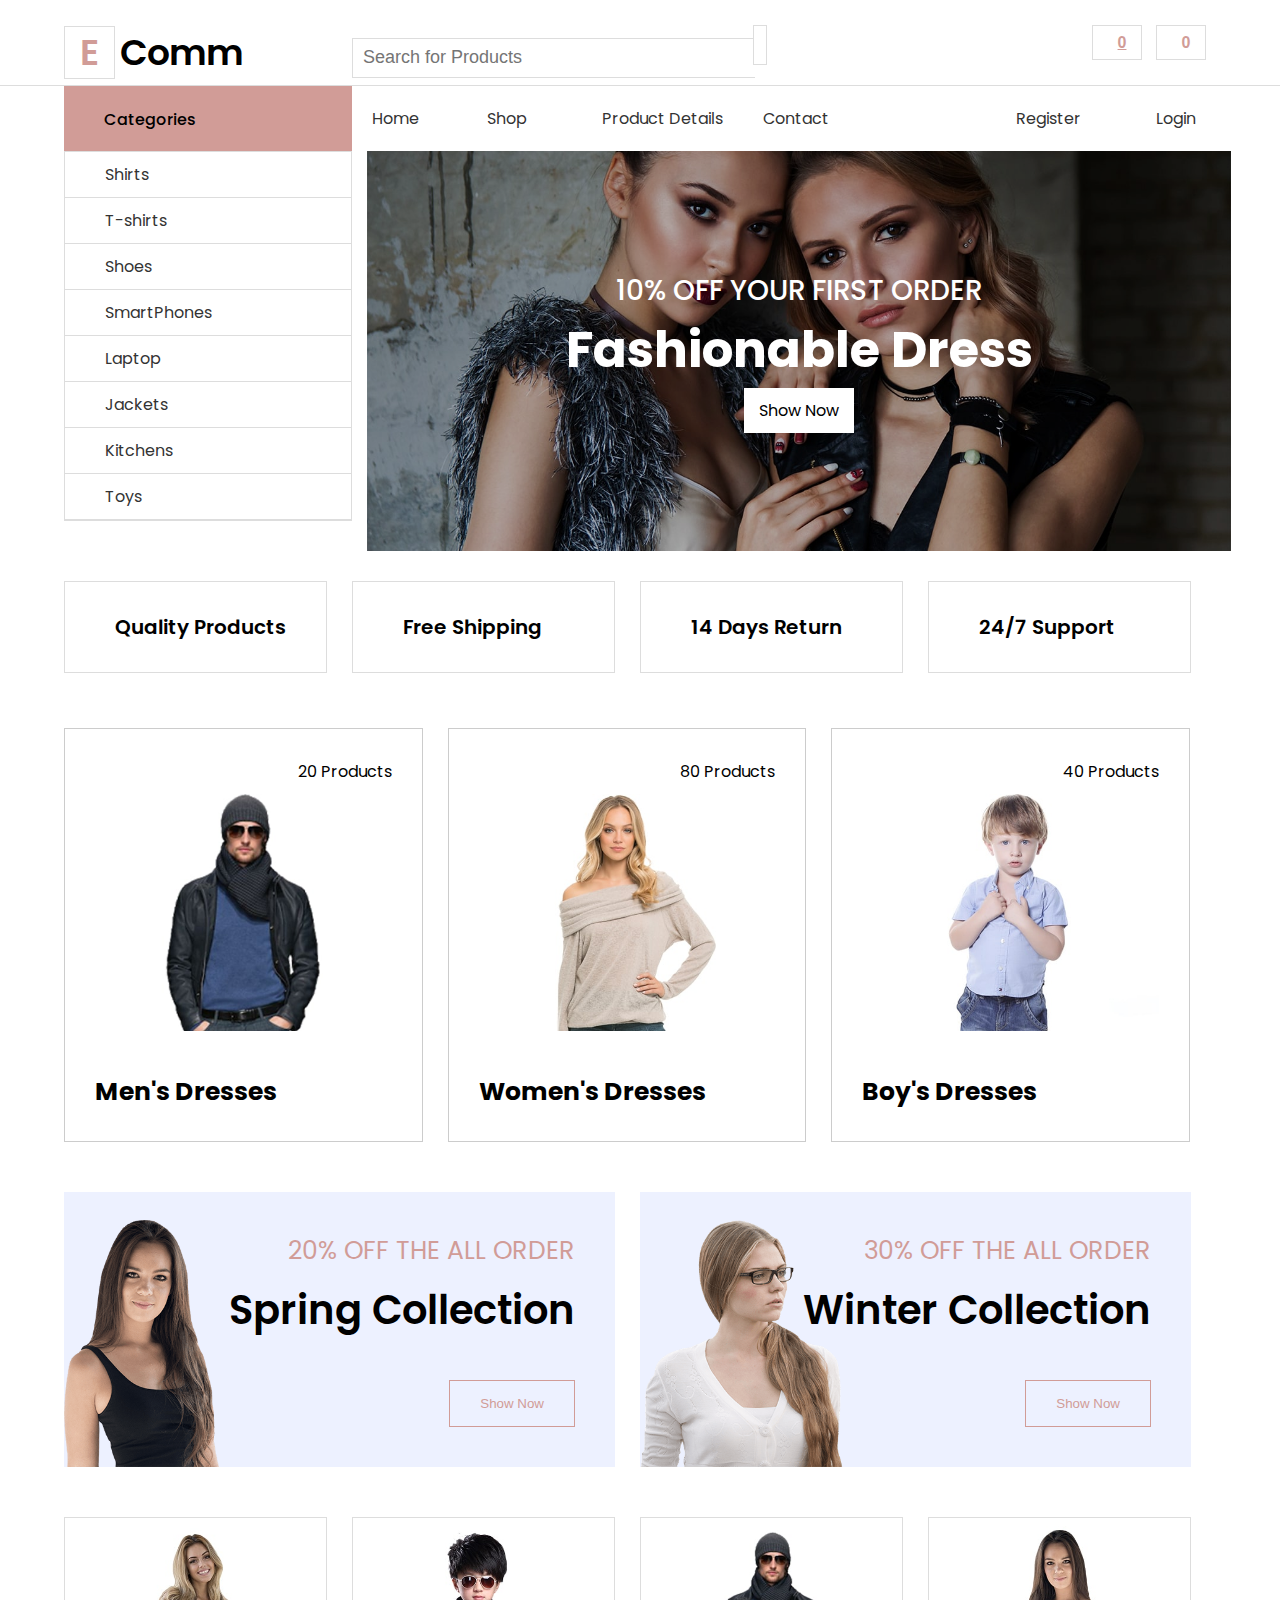
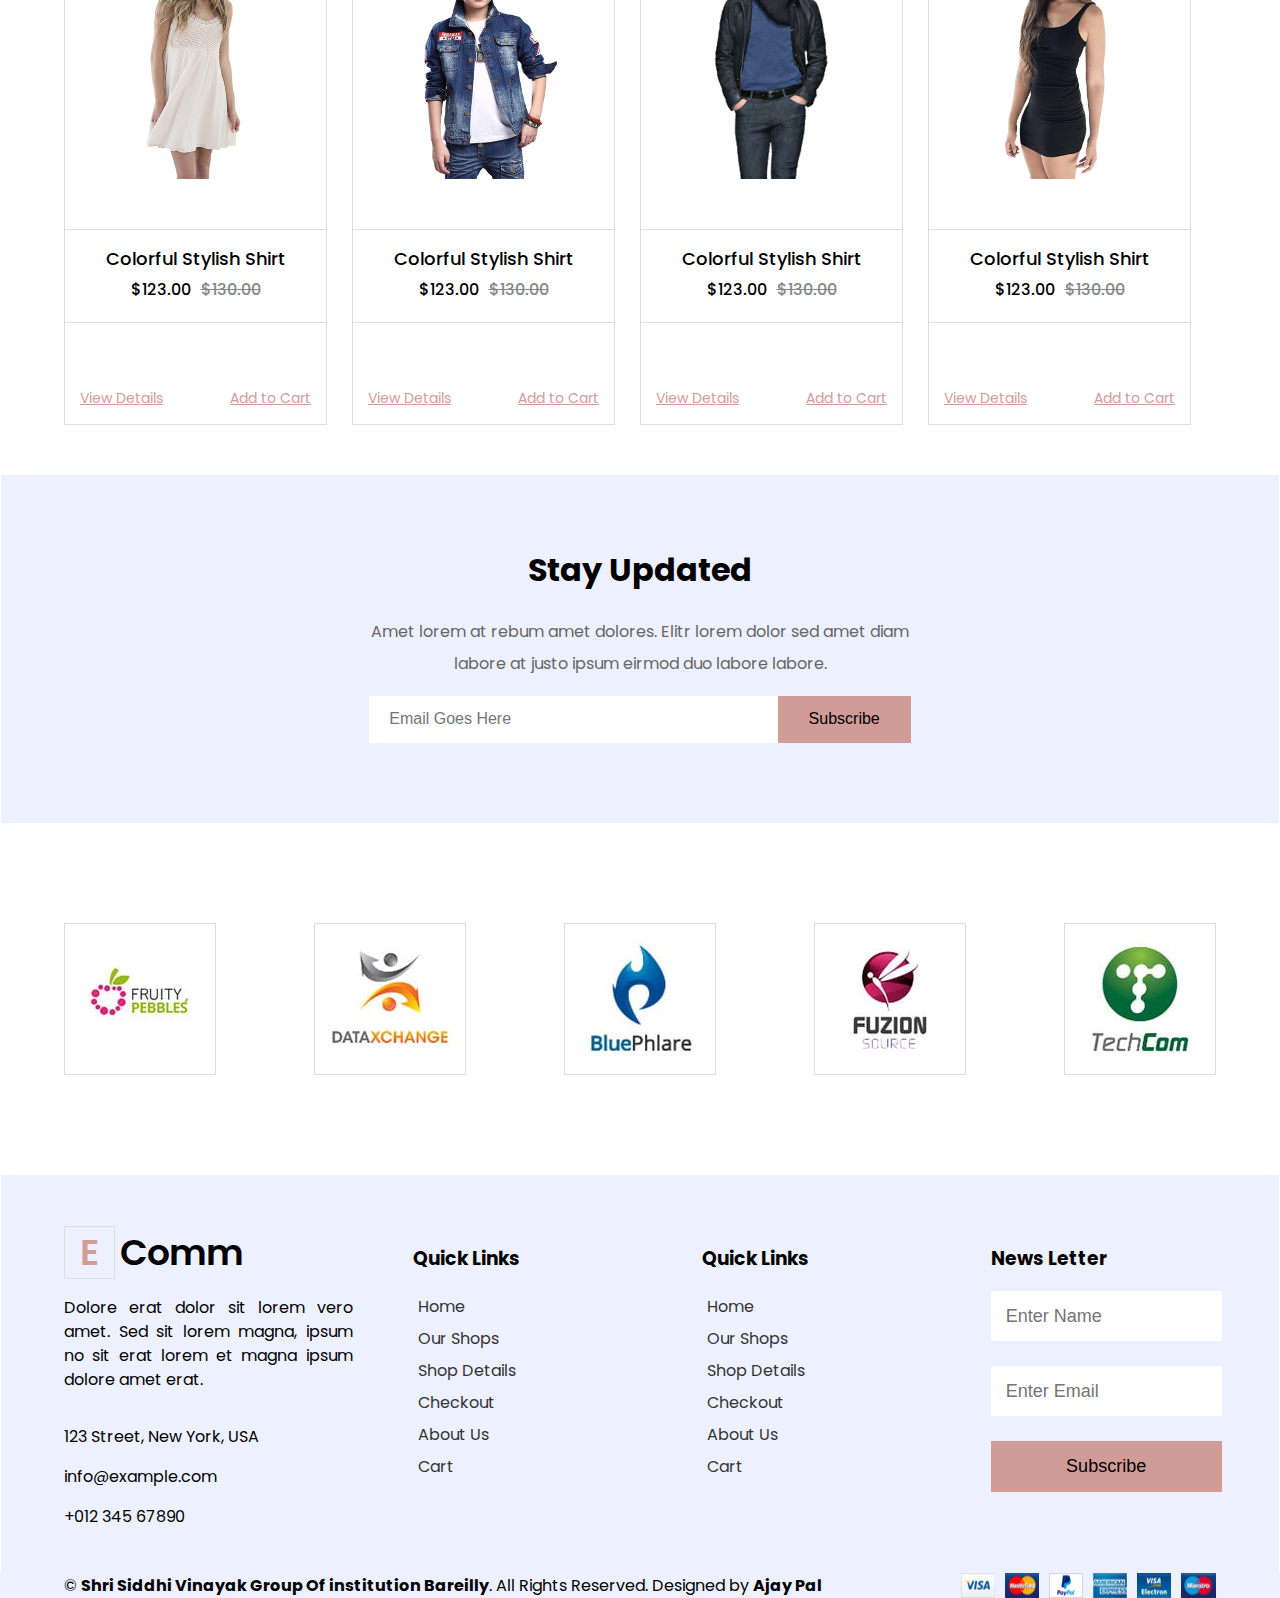
<file: index.html>
<html>
  <head>
    <title>E-Comm Website by Ajay Pal</title>
    <link href="style.css" rel="stylesheet" />
    <link href="common.css" rel="stylesheet" />
    <link rel="preconnect" href="https://fonts.googleapis.com" />
    <link rel="preconnect" href="https://fonts.gstatic.com" crossorigin />
    <link
      href="https://fonts.googleapis.com/css2?family=Poppins:ital,wght@0,100;0,300;0,400;0,500;0,600;0,700;1,100;1,300;1,400&display=swap"
      rel="stylesheet"
    />
    <link
      rel="stylesheet"
      href="https://cdnjs.cloudflare.com/ajax/libs/font-awesome/6.1.1/css/all.min.css"
      integrity="sha512-KfkfwYDsLkIlwQp6LFnl8zNdLGxu9YAA1QvwINks4PhcElQSvqcyVLLD9aMhXd13uQjoXtEKNosOWaZqXgel0g=="
      crossorigin="anonymous"
      referrerpolicy="no-referrer"
    />
  </head>
  <body>
    <div class="wrapper">
      <div class="header">
        <div class="logo arrange-left wid-25">
          <h1><span>E</span><span>Comm</span></h1>
        </div>
        <div class="search-product arrange-left wid-50">
          <input type="text" placeholder="Search for Products" />
        
          <button>
            <i class="fa-solid fa-magnifying-glass" ></i>
          </button>
        </div>
        <div class="selected-product arrange-left wid-25">
          <button class="common-btn">
            <a href="cart.html" style="color: #d19c97;">
            <span>
              <i class="fa-solid fa-cart-arrow-down"></i>
              0</span
            >
          </a>
          </button>
          <button class="common-btn">
            <span>
              <i class="fa-solid fa-heart"></i>
              0</span
            >
          </button>
        </div>
      </div>
    </div>
    <div class="full-banner-warapper">
      <div class="wrapper next-row">
        <div class="banner-area category-list arrange-left wid-25">
          <div class="list-header">
            <h4>Categories</h4>
            <span>
              <i class="fa-solid fa-angle-down"></i>
            </span>
          </div>
          <ul>
            <li><a href="#">Shirts</a></li>
            <li><a href="#">T-shirts</a></li>
            <li><a href="#">Shoes</a></li>
            <li><a href="#">SmartPhones</a></li>
            <li><a href="#">Laptop</a></li>
            <li><a href="#">Jackets</a></li>
            <li><a href="#">Kitchens</a></li>
            <li><a href="#">Toys</a></li>
          </ul>
        </div>
        <div class="wid-75 arrange-left">
          <div class="shop-menu">
            <ul class="left-menu-list">
              <li><a href="#">Home</a></li>
              <li><a href="shop.html">Shop</a></li>
              <li class="dropdown-head">
                <a href="#"
                  >Product Details
                  <i class="fa-solid fa-angle-down"></i>
                </a>
                <ul class="dropdown">
                  <li><a href="cart.html">Cart</a></li>
                  <li><a href="#">Checkout</a></li>
                </ul>
              </li>
              <li><a href="#">Contact</a></li>
            </ul>
            <ul class="right-menu-list">
              <li><a href="#">Login</a></li>
              <li><a href="#">Register</a></li>
            </ul>
          </div>
          <div class="banner">
            <img src="./banner.jpg" alt="banner" />
            <div class="banner-text">
              <h4>10% off Your First Order</h4>
              <h3>Fashionable Dress</h3>
              <a class="show-now">Show Now</a>
            </div>
          </div>
        </div>
      </div>
      <div class="wrapper next-row">
        <div class="wid-25 arrange-left">
          <div class="features-point">
            <span class="icon-text-wrap">
              <i class="fa-solid fa-check"></i>
              <span> Quality Products</span>
            </span>
          </div>
        </div>
        <div class="wid-25 arrange-left">
          <div class="features-point">
            <span class="icon-text-wrap">
              <i class="fa-solid fa-shipping-fast"></i>
              <span> Free Shipping</span>
            </span>
          </div>
        </div>
        <div class="wid-25 arrange-left">
          <div class="features-point">
            <span class="icon-text-wrap">
              <i class="fa-solid fa-exchange-alt"></i>
              <span>14 Days Return</span>
            </span>
          </div>
        </div>
        <div class="wid-25 arrange-left">
          <div class="features-point">
            <span class="icon-text-wrap">
              <i class="fa-solid fa-phone-volume"></i>
              <span>24/7 Support</span>
            </span>
          </div>
        </div>
      </div>
      <div class="wrapper next-row">
        <div class="wid-33 arrange-left">
          <div class="category-item">
            <div class="product-count">20 Products</div>
            <div class="category-img">
              <img src="./cat-1.jpg" />
            </div>
            <div class="category-type">
              <h5>Men's Dresses</h5>
            </div>
          </div>
        </div>
        <div class="wid-33 arrange-left">
          <div class="category-item">
            <div class="product-count">80 Products</div>
            <div class="category-img">
              <img src="./cat-2.jpg" />
            </div>
            <div class="category-type">
              <h5>Women's Dresses</h5>
            </div>
          </div>
        </div>
        <div class="wid-33 arrange-left">
          <div class="category-item">
            <div class="product-count">40 Products</div>
            <div class="category-img">
              <img src="./cat-3.jpg" />
            </div>
            <div class="category-type">
              <h5>Boy's Dresses</h5>
            </div>
          </div>
        </div>
      </div>
      <div class="wrapper next-row">
        <div class="wid-50 arrange-left">
          <div class="offer-banner">
            <img src="./offer-1.png" alt="" />
            <div class="offer-text">
              <h5>20% off the all order</h5>
              <h3>Spring Collection</h3>
              <button>Show Now</button>
            </div>
          </div>
        </div>
        <div class="wid-50 arrange-left">
          <div class="offer-banner">
            <img class="flip-img" src="./offer-2.png" alt="" />
            <div class="offer-text">
              <h5>30% off the all order</h5>
              <h3>Winter Collection</h3>
              <button>Show Now</button>
            </div>
          </div>
        </div>
      </div>
      <div class="wrapper next-row">
        <div class="wid-25 arrange-left">
          <div class="cart">
            <div>
              <img src="./product-1.jpg" alt="" />
            </div>
            <div class="cart-details">
              <h6 class="name-head">Colorful Stylish Shirt</h6>
              <div class="cart-price">
                <h6 class="current">$123.00</h6>
                <h6 class="last">$130.00</h6>
              </div>
            </div>
            <div class="cart-footer">
              <a href="#">
                <i class="fa-solid fa-eye"></i>
                View Details
              </a>
              <a href="#">
                <i class="fa-solid fa-cart-arrow-down"></i>
                Add to Cart
              </a>
            </div>
          </div>
        </div>
        <div class="wid-25 arrange-left">
          <div class="cart">
            <div>
              <img src="./product-2.jpg" alt="" />
            </div>
            <div class="cart-details">
              <h6 class="name-head">Colorful Stylish Shirt</h6>
              <div class="cart-price">
                <h6 class="current">$123.00</h6>
                <h6 class="last">$130.00</h6>
              </div>
            </div>
            <div class="cart-footer">
              <a href="#">
                <i class="fa-solid fa-eye"></i>
                View Details
              </a>
              <a href="#">
                <i class="fa-solid fa-cart-arrow-down"></i>
                Add to Cart
              </a>
            </div>
          </div>
        </div>
        <div class="wid-25 arrange-left">
          <div class="cart">
            <div>
              <img src="./product-3.jpg" alt="" />
            </div>
            <div class="cart-details">
              <h6 class="name-head">Colorful Stylish Shirt</h6>
              <div class="cart-price">
                <h6 class="current">$123.00</h6>
                <h6 class="last">$130.00</h6>
              </div>
            </div>
            <div class="cart-footer">
              <a href="#">
                <i class="fa-solid fa-eye"></i>
                View Details
              </a>
              <a href="#">
                <i class="fa-solid fa-cart-arrow-down"></i>
                Add to Cart
              </a>
            </div>
          </div>
        </div>
        <div class="wid-25 arrange-left">
          <div class="cart">
            <div>
              <img src="./product-4.jpg" alt="" />
            </div>
            <div class="cart-details">
              <h6 class="name-head">Colorful Stylish Shirt</h6>
              <div class="cart-price">
                <h6 class="current">$123.00</h6>
                <h6 class="last">$130.00</h6>
              </div>
            </div>
            <div class="cart-footer">
              <a href="#">
                <i class="fa-solid fa-eye"></i>
                View Details
              </a>
              <a href="#">
                <i class="fa-solid fa-cart-arrow-down"></i>
                Add to Cart
              </a>
            </div>
          </div>
        </div>
      </div>
      <div class="wrapper next-row">
        <div class="stay-updated">
          <h1>Stay Updated</h1>
          <p class="update-text">
            Amet lorem at rebum amet dolores. Elitr lorem dolor sed amet diam
            labore at justo ipsum eirmod duo labore labore.
          </p>
          <div class="updated-inputs">
            <input
              type="text"
              class="email-input"
              placeholder="Email Goes Here"
            />
            <button class="email-btn">Subscribe</button>
          </div>
        </div>
      </div>
      <div class="vender-list">
        <img src="./vendor-1.jpg" alt="" />
        <img src="./vendor-2.jpg" alt="" />
        <img src="./vendor-3.jpg" alt="" />
        <img src="./vendor-4.jpg" alt="" />
        <img src="./vendor-5.jpg" alt="" />
      </div>
      <div class="wrapper next-row">
        <div class="footer">
          <div class="wid-25 arrange-left margin-right-5">
            <div class="logo">
              <h1><span>E</span><span>Comm</span></h1>
            </div>
            <p class="footer-desc">
              Dolore erat dolor sit lorem vero amet. Sed sit lorem magna, ipsum
              no sit erat lorem et magna ipsum dolore amet erat.
            </p>
            <ul class="contact-list">
              <li>
                <i class="fa fa-map-marker-alt icon"></i>123 Street, New York,
                USA
              </li>
              <li><i class="fa fa-envelope icon"></i>info@example.com</li>
              <li><i class="fa fa-phone icon"></i>+012 345 67890</li>
            </ul>
          </div>
          <div class="wid-25 quick-links arrange-left">
            <h3>Quick Links</h3>
            <ul>
              <li>
                <a href=""
                  ><i class="fa fa-angle-right"></i><span>Home</span></a
                >
              </li>
              <li>
                <a href=""
                  ><i class="fa fa-angle-right"></i><span>Our Shops</span></a
                >
              </li>
              <li>
                <a href=""
                  ><i class="fa fa-angle-right"></i><span>Shop Details</span></a
                >
              </li>
              <li>
                <a href=""
                  ><i class="fa fa-angle-right"></i><span>Checkout</span></a
                >
              </li>
              <li>
                <a href=""
                  ><i class="fa fa-angle-right"></i><span>About Us</span></a
                >
              </li>
              <li>
                <a href=""
                  ><i class="fa fa-angle-right"></i><span>Cart</span></a
                >
              </li>
            </ul>
          </div>
          <div class="wid-25 quick-links arrange-left">
            <h3>Quick Links</h3>
            <ul>
              <li>
                <a href=""
                  ><i class="fa fa-angle-right"></i><span>Home</span></a
                >
              </li>
              <li>
                <a href=""
                  ><i class="fa fa-angle-right"></i><span>Our Shops</span></a
                >
              </li>
              <li>
                <a href=""
                  ><i class="fa fa-angle-right"></i><span>Shop Details</span></a
                >
              </li>
              <li>
                <a href=""
                  ><i class="fa fa-angle-right"></i><span>Checkout</span></a
                >
              </li>
              <li>
                <a href=""
                  ><i class="fa fa-angle-right"></i><span>About Us</span></a
                >
              </li>
              <li>
                <a href=""
                  ><i class="fa fa-angle-right"></i><span>Cart</span></a
                >
              </li>
            </ul>
          </div>
          <div class="wid-25 arrange-left">
            <h3>News Letter</h3>
            <input type="text" class="footer-input" placeholder="Enter Name" />
            <input type="text" class="footer-input" placeholder="Enter Email" />
            <button class="footer-button">Subscribe</button>
          </div>
        </div>
      </div>
      <div class="copy-right">
        <div>
          © <b>Shri Siddhi Vinayak Group Of institution Bareilly</b>. All Rights Reserved. Designed by
          <b>Ajay Pal</b>
        </div>
        <img src="./payments.png" alt="" />
      </div>
    </div>
  </body>
</html>
</file>
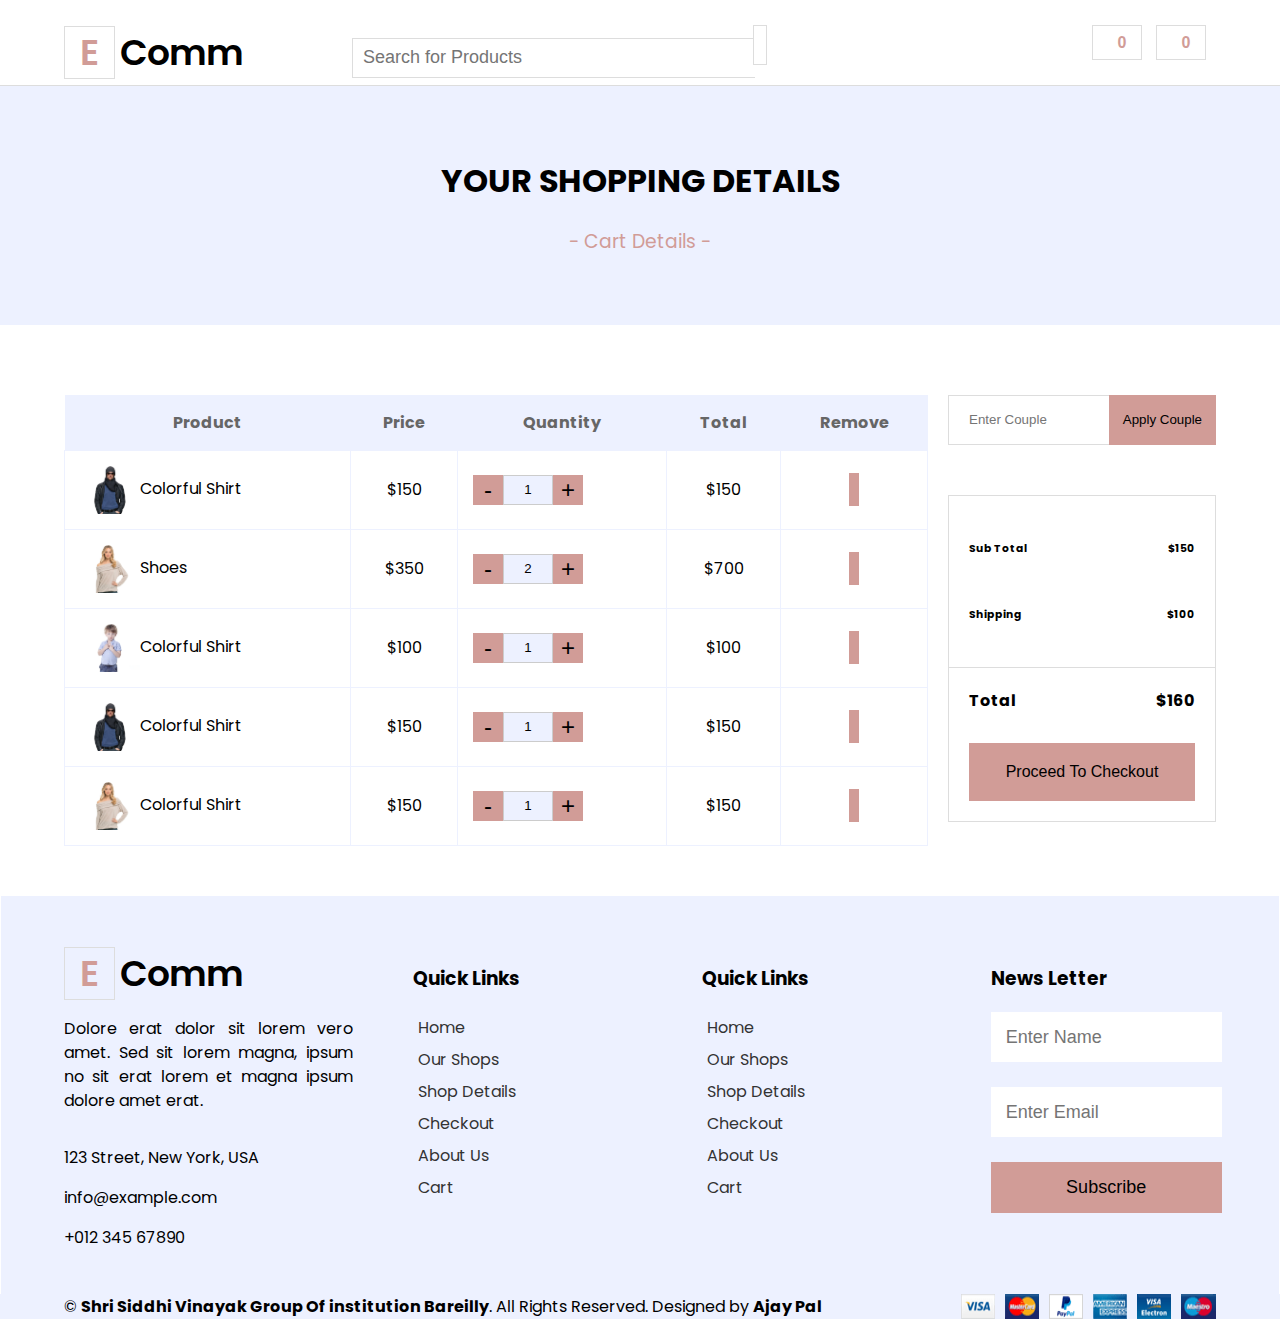
<file: cart.html>
<html>
  <head>
    <title>E-Comm Website by Code Step By Step</title>
    <link href="style.css" rel="stylesheet" />
    <link href="common.css" rel="stylesheet" />
    <link rel="preconnect" href="https://fonts.googleapis.com" />
    <link rel="preconnect" href="https://fonts.gstatic.com" crossorigin />
    <link
      href="https://fonts.googleapis.com/css2?family=Poppins:ital,wght@0,100;0,300;0,400;0,500;0,600;0,700;1,100;1,300;1,400&display=swap"
      rel="stylesheet"
    />
    <link
      rel="stylesheet"
      href="https://cdnjs.cloudflare.com/ajax/libs/font-awesome/6.1.1/css/all.min.css"
      integrity="sha512-KfkfwYDsLkIlwQp6LFnl8zNdLGxu9YAA1QvwINks4PhcElQSvqcyVLLD9aMhXd13uQjoXtEKNosOWaZqXgel0g=="
      crossorigin="anonymous"
      referrerpolicy="no-referrer"
    />
  </head>
  <body>
    <div class="wrapper">
      <div class="header">
        <div class="logo arrange-left wid-25">
          <h1><span>E</span><span>Comm</span></h1>
        </div>
        <div class="search-product arrange-left wid-50">
          <input type="text" placeholder="Search for Products" />
          <button>
            <i class="fa-solid fa-magnifying-glass"></i>
          </button>
        </div>
        <div class="selected-product arrange-left wid-25">
          <button class="common-btn">
            <span>
              <i class="fa-solid fa-cart-arrow-down"></i>
              0</span
            >
          </button>
          <button class="common-btn">
            <span>
              <i class="fa-solid fa-heart"></i>
              0</span
            >
          </button>
        </div>
      </div>
    </div>
    <div class="full-banner-warapper">
      <div class="shop-header">
        <h1>Your shopping Details</h1>
        <h3>- Cart Details -</h3>
      </div>
      <div class="wrapper next-row">
        <div class="wid-75 arrange-left">
          <div class="cart-details">
            <table>
              <thead>
                <tr>
                  <th>Product</th>
                  <th>Price</th>
                  <th>Quantity</th>
                  <th>Total</th>
                  <th>Remove</th>
                </tr>
              </thead>
              <tbody>
                <tr>
                  <td class="text-with-img">
                    <img src="./cat-1.jpg" alt="" /><span>Colorful Shirt</span>
                  </td>
                  <td><span>$150</span></td>
                  <td>
                    <div class="quantity-input">
                      <button>-</button>
                      <input type="text" value="1" />
                      <button>+</button>
                    </div>
                  </td>
                  <td>$150</td>
                  <td>
                    <i class="fa fa-remove icon custom-delete-button"></i>
                  </td>
                </tr>
                <tr>
                  <td class="text-with-img">
                    <img src="./cat-2.jpg" alt="" /><span>Shoes</span>
                  </td>
                  <td><span>$350</span></td>
                  <td>
                    <div class="quantity-input">
                      <button>-</button>
                      <input type="text" value="2" />
                      <button>+</button>
                    </div>
                  </td>
                  <td>$700</td>
                  <td>
                    <i class="fa fa-remove icon custom-delete-button"></i>
                  </td>
                </tr>
                <tr>
                  <td class="text-with-img">
                    <img src="./cat-3.jpg" alt="" /><span>Colorful Shirt</span>
                  </td>
                  <td><span>$100</span></td>
                  <td>
                    <div class="quantity-input">
                      <button>-</button>
                      <input type="text" value="1" />
                      <button>+</button>
                    </div>
                  </td>
                  <td>$100</td>
                  <td>
                    <i class="fa fa-remove icon custom-delete-button"></i>
                  </td>
                </tr>
                <tr>
                  <td class="text-with-img">
                    <img src="./cat-1.jpg" alt="" /><span>Colorful Shirt</span>
                  </td>
                  <td><span>$150</span></td>
                  <td>
                    <div class="quantity-input">
                      <button>-</button>
                      <input type="text" value="1" />
                      <button>+</button>
                    </div>
                  </td>
                  <td>$150</td>
                  <td>
                    <i class="fa fa-remove icon custom-delete-button"></i>
                  </td>
                </tr>
                <tr>
                  <td class="text-with-img">
                    <img src="./cat-2.jpg" alt="" /><span>Colorful Shirt</span>
                  </td>
                  <td><span>$150</span></td>
                  <td>
                    <div class="quantity-input">
                      <button>-</button>
                      <input type="text" value="1" />
                      <button>+</button>
                    </div>
                  </td>
                  <td>$150</td>
                  <td>
                    <i class="fa fa-remove icon custom-delete-button"></i>
                  </td>
                </tr>
              </tbody>
            </table>
          </div>
        </div>
        <div class="wid-25 arrange-left">
          <div class="cart-summary-wrapper">
            <div class="coupon-inputs">
              <input type="text" placeholder="Enter Couple" />
              <button>Apply Couple</button>
            </div>
            <div class="cart-summary-body">
              <div class="cart-summy-item">
                <h6>Sub Total</h6>
                <h6>$150</h6>
              </div>
              <div class="cart-summy-item">
                <h6>Shipping</h6>
                <h6>$100</h6>
              </div>
            </div>
            <div class="total-wrapper">
              <div class="total-head">
                <h4>Total</h4>
                <h4>$160</h4>
              </div>
              <div class="proceed-input">
                <button>Proceed To Checkout</button>
              </div>
            </div>
          </div>
        </div>
      </div>
      <div class="wrapper next-row">
        <div class="footer">
          <div class="wid-25 arrange-left margin-right-5">
            <div class="logo">
              <h1><span>E</span><span>Comm</span></h1>
            </div>
            <p class="footer-desc">
              Dolore erat dolor sit lorem vero amet. Sed sit lorem magna, ipsum
              no sit erat lorem et magna ipsum dolore amet erat.
            </p>
            <ul class="contact-list">
              <li>
                <i class="fa fa-map-marker-alt icon"></i>123 Street, New York,
                USA
              </li>
              <li><i class="fa fa-envelope icon"></i>info@example.com</li>
              <li><i class="fa fa-phone icon"></i>+012 345 67890</li>
            </ul>
          </div>
          <div class="wid-25 quick-links arrange-left">
            <h3>Quick Links</h3>
            <ul>
              <li>
                <a href=""
                  ><i class="fa fa-angle-right"></i><span>Home</span></a
                >
              </li>
              <li>
                <a href=""
                  ><i class="fa fa-angle-right"></i><span>Our Shops</span></a
                >
              </li>
              <li>
                <a href=""
                  ><i class="fa fa-angle-right"></i><span>Shop Details</span></a
                >
              </li>
              <li>
                <a href=""
                  ><i class="fa fa-angle-right"></i><span>Checkout</span></a
                >
              </li>
              <li>
                <a href=""
                  ><i class="fa fa-angle-right"></i><span>About Us</span></a
                >
              </li>
              <li>
                <a href=""
                  ><i class="fa fa-angle-right"></i><span>Cart</span></a
                >
              </li>
            </ul>
          </div>
          <div class="wid-25 quick-links arrange-left">
            <h3>Quick Links</h3>
            <ul>
              <li>
                <a href=""
                  ><i class="fa fa-angle-right"></i><span>Home</span></a
                >
              </li>
              <li>
                <a href=""
                  ><i class="fa fa-angle-right"></i><span>Our Shops</span></a
                >
              </li>
              <li>
                <a href=""
                  ><i class="fa fa-angle-right"></i><span>Shop Details</span></a
                >
              </li>
              <li>
                <a href=""
                  ><i class="fa fa-angle-right"></i><span>Checkout</span></a
                >
              </li>
              <li>
                <a href=""
                  ><i class="fa fa-angle-right"></i><span>About Us</span></a
                >
              </li>
              <li>
                <a href=""
                  ><i class="fa fa-angle-right"></i><span>Cart</span></a
                >
              </li>
            </ul>
          </div>
          <div class="wid-25 arrange-left">
            <h3>News Letter</h3>
            <input type="text" class="footer-input" placeholder="Enter Name" />
            <input type="text" class="footer-input" placeholder="Enter Email" />
            <button class="footer-button">Subscribe</button>
          </div>
        </div>
      </div>
      <div class="copy-right">
        <div>
          © <b>Shri Siddhi Vinayak Group Of institution Bareilly</b>. All Rights Reserved. Designed by
          <b>Ajay Pal</b>
        </div>
        <img src="./payments.png" alt="" />
      </div>
    </div>
  </body>
</html>
</file>
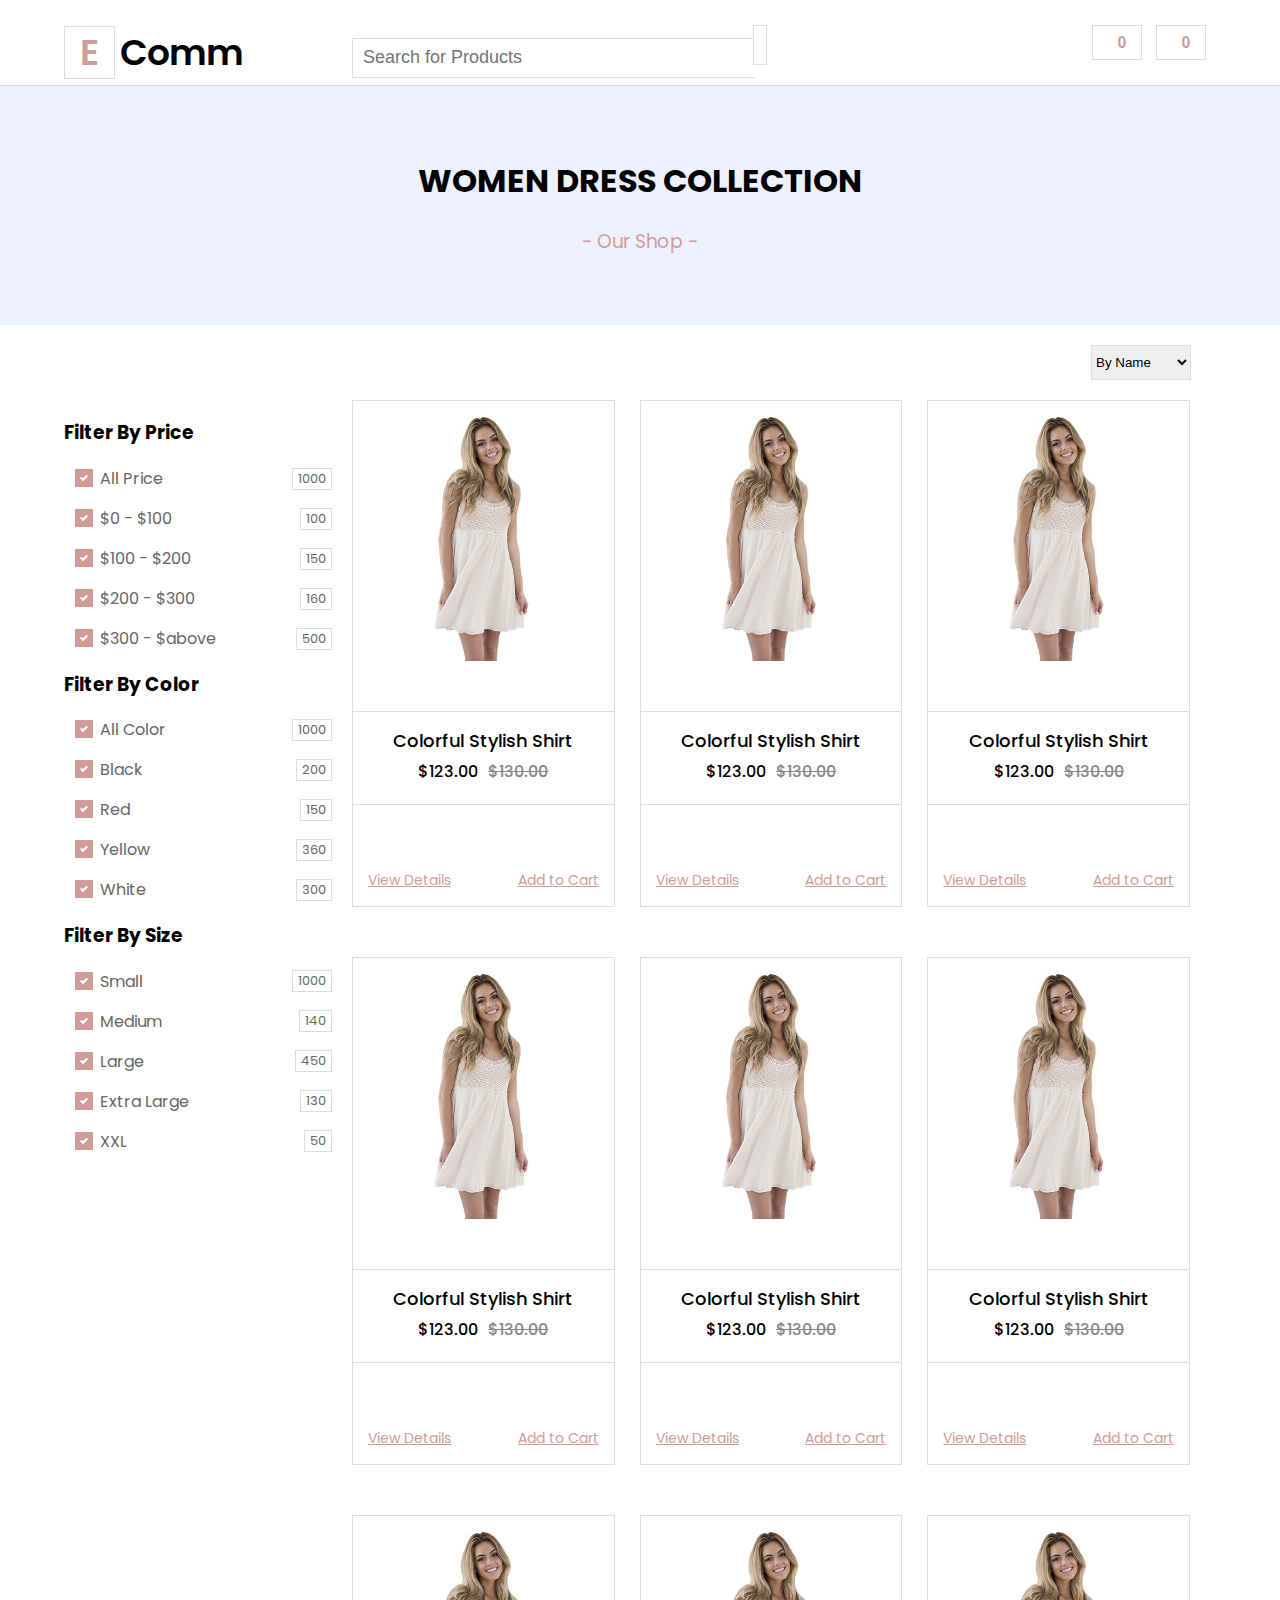
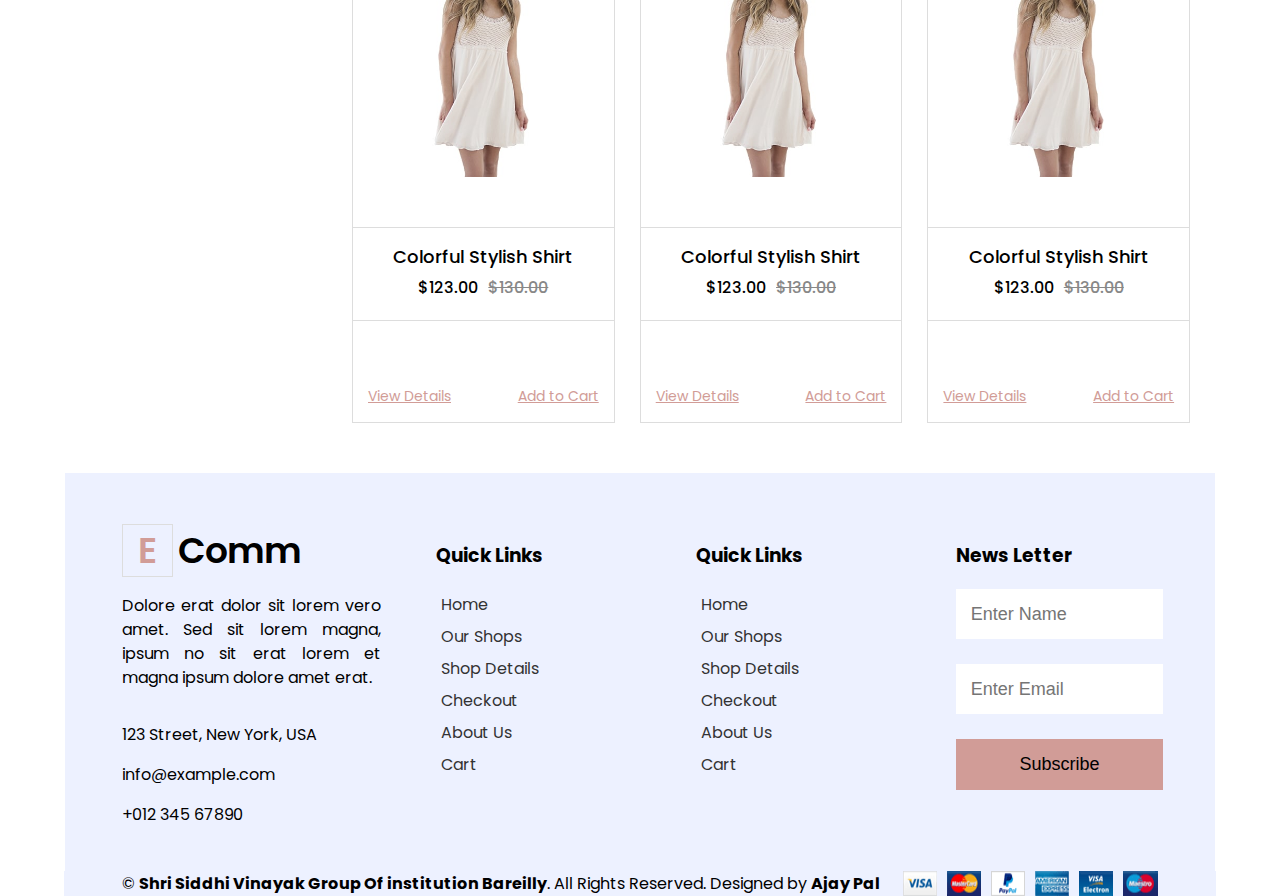
<file: shop.html>
<html>
  <head>
    <title>E-Comm Website by Code Step By Step</title>
    <link href="style.css" rel="stylesheet" />
    <link href="common.css" rel="stylesheet" />
    <link rel="preconnect" href="https://fonts.googleapis.com" />
    <link rel="preconnect" href="https://fonts.gstatic.com" crossorigin />
    <link
      href="https://fonts.googleapis.com/css2?family=Poppins:ital,wght@0,100;0,300;0,400;0,500;0,600;0,700;1,100;1,300;1,400&display=swap"
      rel="stylesheet"
    />
    <link
      rel="stylesheet"
      href="https://cdnjs.cloudflare.com/ajax/libs/font-awesome/6.1.1/css/all.min.css"
      integrity="sha512-KfkfwYDsLkIlwQp6LFnl8zNdLGxu9YAA1QvwINks4PhcElQSvqcyVLLD9aMhXd13uQjoXtEKNosOWaZqXgel0g=="
      crossorigin="anonymous"
      referrerpolicy="no-referrer"
    />
  </head>
  <body>
    <div class="wrapper">
      <div class="header">
        <div class="logo arrange-left wid-25">
          <h1><span>E</span><span>Comm</span></h1>
        </div>
        <div class="search-product arrange-left wid-50">
          <input type="text" placeholder="Search for Products" />
          <button>
            <i class="fa-solid fa-magnifying-glass"></i>
          </button>
        </div>
        <div class="selected-product arrange-left wid-25">
          <button class="common-btn">
            <span>
              <i class="fa-solid fa-cart-arrow-down"></i>
              0</span
            >
          </button>
          <button class="common-btn">
            <span>
              <i class="fa-solid fa-heart"></i>
              0</span
            >
          </button>
        </div>
      </div>
    </div>
    <div class="full-banner-warapper">
      <div class="shop-header">
        <h1>Women Dress Collection</h1>
        <h3>- Our Shop -</h3>
      </div>

      <div class="wrapper next-row">
        <div class="sort-options">
          <select name="" id="">
            <option value="1">By Name</option>
            <option value="2">By Rating</option>
            <option value="3">By Latest</option>
          </select>
        </div>
        <div class="wid-25 arrange-left">
          <h3>Filter By Price</h3>
          <div class="custom-control-check">
            <input type="checkbox" class="custom-control-input" checked="" id="price-all">
          <label class="custom-control-label" for="price-all">All Price</label>
          <span class="filter-prod-count">1000</span>
          </div>
          <div class="custom-control-check">
            <input type="checkbox" class="custom-control-input" checked="" id="0-100">
          <label class="custom-control-label" for="0-100">$0 - $100</label>
          <span class="filter-prod-count">100</span>
          </div>
          <div class="custom-control-check">
            <input type="checkbox" class="custom-control-input" checked="" id="100-200">
          <label class="custom-control-label" for="100-200">$100 - $200</label>
          <span class="filter-prod-count">150</span>
          </div>
          <div class="custom-control-check">
            <input type="checkbox" class="custom-control-input" checked="" id="200-300">
          <label class="custom-control-label" for="200-300">$200 - $300</label>
          <span class="filter-prod-count">160</span>
          </div>
          <div class="custom-control-check">
            <input type="checkbox" class="custom-control-input" checked="" id="300-above">
          <label class="custom-control-label" for="300-above">$300 - $above</label>
          <span class="filter-prod-count">500</span>
          </div>
          <h3>Filter By Color</h3>
          <div class="custom-control-check">
            <input type="checkbox" class="custom-control-input" checked="" id="color-all">
          <label class="custom-control-label" for="color-all">All Color</label>
          <span class="filter-prod-count">1000</span>
          </div>
          <div class="custom-control-check">
            <input type="checkbox" class="custom-control-input" checked="" id="black">
          <label class="custom-control-label" for="black">Black</label>
          <span class="filter-prod-count">200</span>
          </div>
          <div class="custom-control-check">
            <input type="checkbox" class="custom-control-input" checked="" id="red">
          <label class="custom-control-label" for="Red">Red</label>
          <span class="filter-prod-count">150</span>
          </div>
          <div class="custom-control-check">
            <input type="checkbox" class="custom-control-input" checked="" id="yellow">
          <label class="custom-control-label" for="yellow">Yellow</label>
          <span class="filter-prod-count">360</span>
          </div>
          <div class="custom-control-check">
            <input type="checkbox" class="custom-control-input" checked="" id="white">
          <label class="custom-control-label" for="white">White</label>
          <span class="filter-prod-count">300</span>
          </div>
          <h3>Filter By Size</h3>
          <div class="custom-control-check">
            <input type="checkbox" class="custom-control-input" checked="" id="small">
          <label class="custom-control-label" for="small">Small</label>
          <span class="filter-prod-count">1000</span>
          </div>
          <div class="custom-control-check">
            <input type="checkbox" class="custom-control-input" checked="" id="m">
          <label class="custom-control-label" for="m">Medium</label>
          <span class="filter-prod-count">140</span>
          </div>
          <div class="custom-control-check">
            <input type="checkbox" class="custom-control-input" checked="" id="l">
          <label class="custom-control-label" for="l">Large</label>
          <span class="filter-prod-count">450</span>
          </div>
          <div class="custom-control-check">
            <input type="checkbox" class="custom-control-input" checked="" id="xl">
          <label class="custom-control-label" for="xl">Extra Large</label>
          <span class="filter-prod-count">130</span>
          </div>
          <div class="custom-control-check">
            <input type="checkbox" class="custom-control-input" checked="" id="xxl">
          <label class="custom-control-label" for="xxl">XXL</label>
          <span class="filter-prod-count">50</span>
          </div>
        </div>
        <div class="wid-75 arrange-left">
          <div class="wid-33 arrange-left">
            <div class="cart">
              <div>
                <img src="./product-1.jpg" alt="" />
              </div>
              <div class="cart-details">
                <h6 class="name-head">Colorful Stylish Shirt</h6>
                <div class="cart-price">
                  <h6 class="current">$123.00</h6>
                  <h6 class="last">$130.00</h6>
                </div>
              </div>
              <div class="cart-footer">
                <a href="#">
                  <i class="fa-solid fa-eye"></i>
                  View Details
                </a>
                <a href="#">
                  <i class="fa-solid fa-cart-arrow-down"></i>
                  Add to Cart
                </a>
              </div>
            </div>
          </div>
          <div class="wid-33 arrange-left">
            <div class="cart">
              <div>
                <img src="./product-1.jpg" alt="" />
              </div>
              <div class="cart-details">
                <h6 class="name-head">Colorful Stylish Shirt</h6>
                <div class="cart-price">
                  <h6 class="current">$123.00</h6>
                  <h6 class="last">$130.00</h6>
                </div>
              </div>
              <div class="cart-footer">
                <a href="#">
                  <i class="fa-solid fa-eye"></i>
                  View Details
                </a>
                <a href="#">
                  <i class="fa-solid fa-cart-arrow-down"></i>
                  Add to Cart
                </a>
              </div>
            </div>
          </div>          <div class="wid-33 arrange-left">
            <div class="cart">
              <div>
                <img src="./product-1.jpg" alt="" />
              </div>
              <div class="cart-details">
                <h6 class="name-head">Colorful Stylish Shirt</h6>
                <div class="cart-price">
                  <h6 class="current">$123.00</h6>
                  <h6 class="last">$130.00</h6>
                </div>
              </div>
              <div class="cart-footer">
                <a href="#">
                  <i class="fa-solid fa-eye"></i>
                  View Details
                </a>
                <a href="#">
                  <i class="fa-solid fa-cart-arrow-down"></i>
                  Add to Cart
                </a>
              </div>
            </div>
          </div>
          <div class="wid-33 arrange-left">
            <div class="cart">
              <div>
                <img src="./product-1.jpg" alt="" />
              </div>
              <div class="cart-details">
                <h6 class="name-head">Colorful Stylish Shirt</h6>
                <div class="cart-price">
                  <h6 class="current">$123.00</h6>
                  <h6 class="last">$130.00</h6>
                </div>
              </div>
              <div class="cart-footer">
                <a href="#">
                  <i class="fa-solid fa-eye"></i>
                  View Details
                </a>
                <a href="#">
                  <i class="fa-solid fa-cart-arrow-down"></i>
                  Add to Cart
                </a>
              </div>
            </div>
          </div>          <div class="wid-33 arrange-left">
            <div class="cart">
              <div>
                <img src="./product-1.jpg" alt="" />
              </div>
              <div class="cart-details">
                <h6 class="name-head">Colorful Stylish Shirt</h6>
                <div class="cart-price">
                  <h6 class="current">$123.00</h6>
                  <h6 class="last">$130.00</h6>
                </div>
              </div>
              <div class="cart-footer">
                <a href="#">
                  <i class="fa-solid fa-eye"></i>
                  View Details
                </a>
                <a href="#">
                  <i class="fa-solid fa-cart-arrow-down"></i>
                  Add to Cart
                </a>
              </div>
            </div>
          </div>          <div class="wid-33 arrange-left">
            <div class="cart">
              <div>
                <img src="./product-1.jpg" alt="" />
              </div>
              <div class="cart-details">
                <h6 class="name-head">Colorful Stylish Shirt</h6>
                <div class="cart-price">
                  <h6 class="current">$123.00</h6>
                  <h6 class="last">$130.00</h6>
                </div>
              </div>
              <div class="cart-footer">
                <a href="#">
                  <i class="fa-solid fa-eye"></i>
                  View Details
                </a>
                <a href="#">
                  <i class="fa-solid fa-cart-arrow-down"></i>
                  Add to Cart
                </a>
              </div>
            </div>
          </div>          <div class="wid-33 arrange-left">
            <div class="cart">
              <div>
                <img src="./product-1.jpg" alt="" />
              </div>
              <div class="cart-details">
                <h6 class="name-head">Colorful Stylish Shirt</h6>
                <div class="cart-price">
                  <h6 class="current">$123.00</h6>
                  <h6 class="last">$130.00</h6>
                </div>
              </div>
              <div class="cart-footer">
                <a href="#">
                  <i class="fa-solid fa-eye"></i>
                  View Details
                </a>
                <a href="#">
                  <i class="fa-solid fa-cart-arrow-down"></i>
                  Add to Cart
                </a>
              </div>
            </div>
          </div>          <div class="wid-33 arrange-left">
            <div class="cart">
              <div>
                <img src="./product-1.jpg" alt="" />
              </div>
              <div class="cart-details">
                <h6 class="name-head">Colorful Stylish Shirt</h6>
                <div class="cart-price">
                  <h6 class="current">$123.00</h6>
                  <h6 class="last">$130.00</h6>
                </div>
              </div>
              <div class="cart-footer">
                <a href="#">
                  <i class="fa-solid fa-eye"></i>
                  View Details
                </a>
                <a href="#">
                  <i class="fa-solid fa-cart-arrow-down"></i>
                  Add to Cart
                </a>
              </div>
            </div>
          </div>          <div class="wid-33 arrange-left">
            <div class="cart">
              <div>
                <img src="./product-1.jpg" alt="" />
              </div>
              <div class="cart-details">
                <h6 class="name-head">Colorful Stylish Shirt</h6>
                <div class="cart-price">
                  <h6 class="current">$123.00</h6>
                  <h6 class="last">$130.00</h6>
                </div>
              </div>
              <div class="cart-footer">
                <a href="#">
                  <i class="fa-solid fa-eye"></i>
                  View Details
                </a>
                <a href="#">
                  <i class="fa-solid fa-cart-arrow-down"></i>
                  Add to Cart
                </a>
              </div>
            </div>
          </div>
      </div>
      <div class="wrapper next-row">
        <div class="footer">
          <div class="wid-25 arrange-left margin-right-5">
            <div class="logo">
              <h1><span>E</span><span>Comm</span></h1>
            </div>
            <p class="footer-desc">
              Dolore erat dolor sit lorem vero amet. Sed sit lorem magna, ipsum
              no sit erat lorem et magna ipsum dolore amet erat.
            </p>
            <ul class="contact-list">
              <li>
                <i class="fa fa-map-marker-alt icon"></i>123 Street, New York,
                USA
              </li>
              <li><i class="fa fa-envelope icon"></i>info@example.com</li>
              <li><i class="fa fa-phone icon"></i>+012 345 67890</li>
            </ul>
          </div>
          <div class="wid-25 quick-links arrange-left">
            <h3>Quick Links</h3>
            <ul>
              <li>
                <a href=""
                  ><i class="fa fa-angle-right"></i><span>Home</span></a
                >
              </li>
              <li>
                <a href=""
                  ><i class="fa fa-angle-right"></i><span>Our Shops</span></a
                >
              </li>
              <li>
                <a href=""
                  ><i class="fa fa-angle-right"></i><span>Shop Details</span></a
                >
              </li>
              <li>
                <a href=""
                  ><i class="fa fa-angle-right"></i><span>Checkout</span></a
                >
              </li>
              <li>
                <a href=""
                  ><i class="fa fa-angle-right"></i><span>About Us</span></a
                >
              </li>
              <li>
                <a href=""
                  ><i class="fa fa-angle-right"></i><span>Cart</span></a
                >
              </li>
            </ul>
          </div>
          <div class="wid-25 quick-links arrange-left">
            <h3>Quick Links</h3>
            <ul>
              <li>
                <a href=""
                  ><i class="fa fa-angle-right"></i><span>Home</span></a
                >
              </li>
              <li>
                <a href=""
                  ><i class="fa fa-angle-right"></i><span>Our Shops</span></a
                >
              </li>
              <li>
                <a href=""
                  ><i class="fa fa-angle-right"></i><span>Shop Details</span></a
                >
              </li>
              <li>
                <a href=""
                  ><i class="fa fa-angle-right"></i><span>Checkout</span></a
                >
              </li>
              <li>
                <a href=""
                  ><i class="fa fa-angle-right"></i><span>About Us</span></a
                >
              </li>
              <li>
                <a href=""
                  ><i class="fa fa-angle-right"></i><span>Cart</span></a
                >
              </li>
            </ul>
          </div>
          <div class="wid-25 arrange-left">
            <h3>News Letter</h3>
            <input type="text" class="footer-input" placeholder="Enter Name" />
            <input type="text" class="footer-input" placeholder="Enter Email" />
            <button class="footer-button">Subscribe</button>
          </div>
        </div>
      </div>
      <div class="copy-right">
        <div>
          © <b>Shri Siddhi Vinayak Group Of institution Bareilly</b>. All Rights Reserved. Designed by
          <b>Ajay Pal</b>
        </div>
        <img src="./payments.png" alt="" />
      </div>
    </div>
  </body>
</html>
</file>
<file: style.css>
.logo h1 {
  font-size: 36px;
  font-weight: 600;
  margin: 0;
}
.header {
  margin-top: 25px;
  min-height: 60px;
}
.logo h1 span:first-of-type {
  padding: 0px 15px;
  border: 1px solid #ddd;
  margin-right: 5px;
  color: #d19c97;
}
.search-product input {
  width: 70%;
  height: 40px;
  border-radius: 0;
  padding: 10px;
  font-size: 18px;
  color: #666;
  border: 1px solid #ddd;
  border-right: none;
}

.search-product input:focus {
  outline: none;
}

.search-product button {
  height: 40px;
  border-radius: 0;
  border: 1px solid #ddd;
  margin-left: -6px;
  font-size: 15px;
  color: #d19c97;
  background-color: #fff;
}
.selected-product {
  text-align: right;
}

.full-banner-warapper {
  border-top: 1px solid #ddd;
}
.list-header {
  height: 65px;
  background-color: #d19c97;
}
.list-header h4 {
  display: inline-block;
  margin-left: 40px;
  margin-right: 40px;
  font-weight: 500;
}
.list-header span {
  float: right;
  padding: 28px;
}
.category-list ul {
  margin: 0;
  padding: 0;
  list-style-type: none;
  border: 1px solid #ddd;
}
.category-list ul li {
  border-bottom: 1px solid #ddd;
  padding: 10px 40px;
}
.category-list ul li a {
  color: #333;
  text-decoration: none;
}
/*  */
.shop-menu {
  display: flex;
}
.left-menu-list {
  width: 70%;
}
.right-menu-list {
  width: 30%;
  direction: rtl;
}
.shop-menu ul {
  display: flex;
  margin: 0;
  padding: 0;
  list-style-type: none;
}
.shop-menu ul li {
  min-width: 75px;
  padding: 20px;
}
.shop-menu ul li a {
  color: #333;
  text-decoration: none;
}
.shop-menu ul li a:hover {
  color: #d19c97;
}
.shop-menu ul.dropdown {
  display: none;
  border: 1px solid #ddd;
  position: absolute;
  box-shadow: #ddd 1px 1px 4px;
}
.dropdown-head:hover ul.dropdown {
  display: block;
}
.banner {
  position: relative;
  height: 400px;
  float: left;
  width: 100%;
  margin-left: 15px;
}
.banner img {
  width: 100%;
  height: 100%;
  object-fit: cover;
}
.banner .banner-text {
  position: absolute;
  top: 0;
  bottom: 0;
  right: 0;
  left: 0;
  align-items: center;
  display: flex;
  justify-content: center;
  flex-direction: column;
  color: #fff;
  background-color: #0000003d;
}
.banner-text h4 {
  margin: 0;
  text-transform: uppercase;
  font-size: 28px;
  font-weight: 500;
}
.banner-text h3 {
  margin: 0;
  font-size: 50px;
}
.banner-text a.show-now {
  background-color: #fff;
  color: #000;
  padding: 10px 15px;
}
/*  */

.features-point {
  border: 1px solid #ddd;
  margin-top: 30px;
  margin-bottom: 30px;
  margin-right: 25px;
}

.features-point .icon-text-wrap {
  padding: 30px;
  display: flex;
}
.icon-text-wrap i {
  font-size: 30px;
  color: #d19c97;
}
.icon-text-wrap span {
  font-size: 20px;
  padding-left: 20px;
  font-weight: 600;
}
.category-item {
  border: 1px solid #ccc;
  padding: 30px;
  margin-right: 25px;
  margin-top: 25px;
  margin-bottom: 50px;
}
.category-item:hover {
  transform: scale(1.02);
  cursor: pointer;
}
.category-item .product-count {
  text-align: right;
  margin-bottom: 10px;
}
.category-item .category-img img {
  width: 100%;
}
.category-item .category-type h5 {
  margin-bottom: 0;
  font-size: 25px;
}
/*  */
.offer-banner {
  background-color: #edf1ff !important;
  margin-bottom: 50px;
  position: relative;
  margin-right: 25px;
}
.offer-banner img {
  position: absolute;
  max-width: 50%;
  max-height: 90%;
  bottom: 0;
  z-index: 100;
  float: left;
}

.offer-banner .offer-text {
  text-align: right;
  padding: 40px;
}

.offer-banner .offer-text h5 {
  color: #d19c97 !important;
  font-size: 25px;
  text-transform: uppercase;
  margin: 0;
  font-weight: 400;
}
.offer-banner .offer-text h3 {
  font-size: 40px;
  font-weight: 600;
  margin-top: 10px;
}
.offer-banner .offer-text button {
  padding: 15px 30px;
  color: #d19c97 !important;
  border: 1px solid #d19c97;
  background-color: transparent;
  cursor: pointer;
}
.cart {
  border: 1px solid #ddd;
  margin-right: 25px;
  margin-bottom: 50px;
  transition: all 0.2s ease-in-out;
}
.cart:hover {
  transform: scale(1.02);
  cursor: pointer;
}

.cart img {
  width: 100%;
}

.cart .cart-details {
  border-top: 1px solid #ddd;
  border-bottom: 1px solid #ddd;
  padding: 15px;
}

.cart .cart-details .name-head {
  margin: 0;
  text-align: center;
  font-size: 18px;
  font-weight: 500;
}
.cart .cart-details .cart-price {
  display: flex;
  justify-content: center;
}
.cart .cart-price h6 {
  font-size: 16px;
  margin: 0;
  padding: 5px;
  font-weight: 500;
}
.cart .cart-price h6.last {
  text-decoration: line-through;
  color: #888;
}

.cart .cart-footer {
  display: flex;
  justify-content: space-between;
  padding: 15px;
}
.cart .cart-footer a {
  color: #d19c97;
  font-size: 14px;
}
.stay-updated {
  margin-bottom: 100px;
  background-color: #edf1ff;
  margin-left: -5.5%;
  margin-right: -5.5%;
  text-align: center;
  padding-top: 50px;
  padding-left: 32%;
  padding-right: 32%;
  padding-bottom: 80px;
}
.stay-updated .update-text {
  line-height: 2;
  color: #666;
}
.stay-updated .updated-inputs {
  display: flex;
}
.stay-updated .email-input {
  flex: 100%;
  border-radius: 0;
  height: 47px;
  border: none;
  padding-left: 20px;
  font-size: 16px;
}
.stay-updated .email-btn {
  border-radius: 0;
  border: 1px solid #d19c97;
  color: #000;
  background-color: #d19c97;
  padding: 13px 30px;
  font-size: 16px;
}

.footer {
  background-color: #edf1ff;
  margin-left: -5.5%;
  margin-right: -5.5%;
  padding-left: 5.5%;
  padding-top: 50px;
  padding-bottom: 20px;
  display: flex;
}
.footer .footer-desc {
  text-align: justify;
  line-height: 1.5;
  margin-bottom: 25px;
}
.footer .contact-list {
  padding: 0;
  list-style-type: none;
  line-height: 2.5;
}
.footer .contact-list .icon {
  color: #d19c97;
  width: 25px;
}
.quick-links ul {
  list-style-type: none;
  padding: 0;
  line-height: 2;
}
.quick-links ul a {
  text-decoration: none;
  color: #333;
}
.quick-links ul a i {
  padding-right: 5px;
}

.footer .footer-input {
  border: none;
  width: 80%;
  height: 50px;
  margin-bottom: 25px;
  font-size: 18px;
  padding-left: 15px;
}
.footer .footer-button {
  border: 0;
  background-color: #d19c97;
  padding: 15px;
  width: 80%;
  font-size: 18px;
}
.vender-list {
  display: flex;
  justify-content: space-between;
  padding-left: 5%;
  padding-right: 5%;
  margin-bottom: 100px;
}
.vender-list img {
  border: 1px solid #ddd;
}
.copy-right {
  background-color: #edf1ff;
  padding-left: 5%;
  padding-right: 5%;
  display: flex;
  justify-content: space-between;
}

/* shop file style */
.shop-header {
  background-color: #edf1ff;
  text-align: center;
  padding-top: 50px;
  padding-bottom: 50px;
  margin-bottom: 20px;
}
.shop-header h3 {
  color: #d19c97;
  font-weight: 400;
}
.shop-header h1 {
  text-transform: uppercase;
}
.sort-options {
  text-align: right;
  margin-right: 25px;
  margin-bottom: 20px;
}
.sort-options select {
  border: 1px solid #ddd;
  height: 35px;
  width: 100px;
}
/* custom checkbox */
.custom-control-check {
  position: relative;
  z-index: 1;
  display: block;
  min-height: 16px;
  padding-left: 16px;
}
.custom-control-input {
  position: absolute;
  left: 0;
  z-index: -1;
  width: 16px;
  height: 16px;
  opacity: 0;
}
.custom-control-label {
  position: relative;
  margin-bottom: 0px;
  vertical-align: top;
}
.custom-control-label::before {
  position: absolute;
  top: 3px;
  left: -25px;
  display: block;
  width: 16px;
  height: 16px;
  content: "";
  border: #d19c97 solid 1px;
}
.custom-control-input:checked ~ .custom-control-label::before {
  border-color: #d19c97;
  background-color: #d19c97;
}
.custom-control-label::after {
  position: absolute;
  top: 4px;
  left: -24px;
  display: block;
  width: 16px;
  height: 16px;
  content: "";
  background: no-repeat 50% / 50% 50%;
}
.custom-control-input ~ .custom-control-label::after {
  background-image: url("data:image/svg+xml,%3csvg xmlns='http://www.w3.org/2000/svg' width='8' height='8' viewBox='0 0 8 8'%3e%3cpath fill='%23fff' d='M6.564.75l-3.59 3.612-1.538-1.55L0 4.26l2.974 2.99L8 2.193z'/%3e%3c/svg%3e");
}
/* custom checkbox end */

.custom-control-check {
  display: flex;
  align-items: center;
  justify-content: space-between;
  margin-left: 20px;
  margin-right: 20px;
  color: #666;
  margin-bottom: 15px;
}
.filter-prod-count {
  border: 1px solid #ddd;
  padding-left: 5px;
  padding-right: 5px;
  font-size: 13px;
}
/* cart details start */
.cart-details {
  margin-top: 50px;
  margin-bottom: 50px;
}
.cart-details table {
  width: 100%;
  border-collapse: collapse;
}
.cart-details table thead {
  color: #666;
  background-color: #edf1ff;
  text-align: center;
}
.cart-details table thead th {
  padding: 15px;
}
.cart-details table tbody {
  text-align: center;
  vertical-align: middle;
}
.cart-details img {
  width: 60px;
  vertical-align: middle;
}
.cart-details table tbody td {
  border: 1px solid #edf1ff;
  display: table-cell;
  padding: 15px;
}
.cart-details .text-with-img {
  text-align: left;
}
.quantity-input {
  display: flex;
}
.quantity-input button {
  border: 0;
  background-color: #d19c97;
  font-size: 24px;
  width: 30px;
  border-radius: 0px;
}
.quantity-input input {
  width: 50px;
  border: 1px solid #ccc;
  background-color: #edf1ff;
  text-align: center;
}
.cart-details .custom-delete-button {
  padding: 5px;
  background-color: #d19c97;
}
/* cart details end */
/* cart summary style */
.cart-summary-wrapper {
  margin-top: 50px;
  margin-left: 20px;
}
.cart-summary-wrapper .coupon-inputs {
  display: flex;
  height: 50px;
}

.coupon-inputs input {
  border: 1px solid #ddd;
  border-right: 0;
  padding-left: 20px;
  width: 60%;
}
.coupon-inputs button {
  background-color: #d19c97;
  border: 0;
  width: 40%;
}
.cart-summary-wrapper .cart-summary-body {
  border: 1px solid #ddd;
  margin-top: 50px;
  padding: 20px;
}
.cart-summary-wrapper .cart-summy-item {
  display: flex;
  justify-content: space-between;
}
.cart-summary-wrapper .total-wrapper {
  border: 1px solid #ddd;
  border-top: none;
  padding: 20px;
}
.cart-summary-wrapper .total-head {
  display: flex;
  justify-content: space-between;
  margin-bottom: 30px;
}
.total-head h4 {
  margin: 0;
}
.proceed-input button {
  background-color: #d19c97;
  border: 0;
  padding: 20px;
  width: 100%;
  font-size: 16px;
  cursor: pointer;
}
/* cart summary style end */

@media only screen and (max-width: 992px) {
  .search-product {
    display: flex;
  }
  .search-product input {
    flex: 100%;
  }
  .selected-product {
    text-align: left;
  }
  .shop-menu ul {
    display: block;
  }
  .shop-menu ul li {
    padding: 10px;
  }
  .banner {
    float: none;
  }
  .stay-updated {
    padding-top: 25px;
    padding-left: 5%;
    padding-right: 5%;
    padding-bottom: 40px;
  }
  .vender-list {
    justify-content: start;
    flex-wrap: wrap;
  }
  .footer {
    display: block;
  }
  .copy-right {
    flex-direction: column;
  }
}
</file>
<file: common.css>
body {
  margin: 0;
  font-family: 'Poppins', sans-serif;
}
.wrapper {
  margin-left: 5%;
  margin-right: 5%;
}
.arrange-left {
  float: left;
}
.wid-25 {
  width: 25%;
}
.wid-50 {
  width: 50%;
}
.wid-75{
  width: 75%;
}
.wid-33{
  width: 33.3%;
}
.next-row{
  clear: both;
}
.common-btn {
  height: 35px;
  border: 1px solid #ddd;
  border-radius: 0;
  background-color: #fff;
  min-width: 50px;
  text-align: center;
  color: #d19c97;
  margin-right: 10px;
}

.common-btn span {
  font-size: 16px;
  font-weight: 800;
}

.common-btn span i{
  padding-right: 5px;
  padding-left: 5px;
}

.flip-img{
  transform: scaleX(-1);
}
.margin-right-5{
  margin-right: 5%;
}

@media only screen and (max-width:992px) {
  .wid-25, .wid-50, .wid-75, .wid-33{
    width: 100%;
    margin-top: 20px;
    margin-bottom: 20px;
  }
  .arrange-left{
    float: none;
  }
}
</file>
